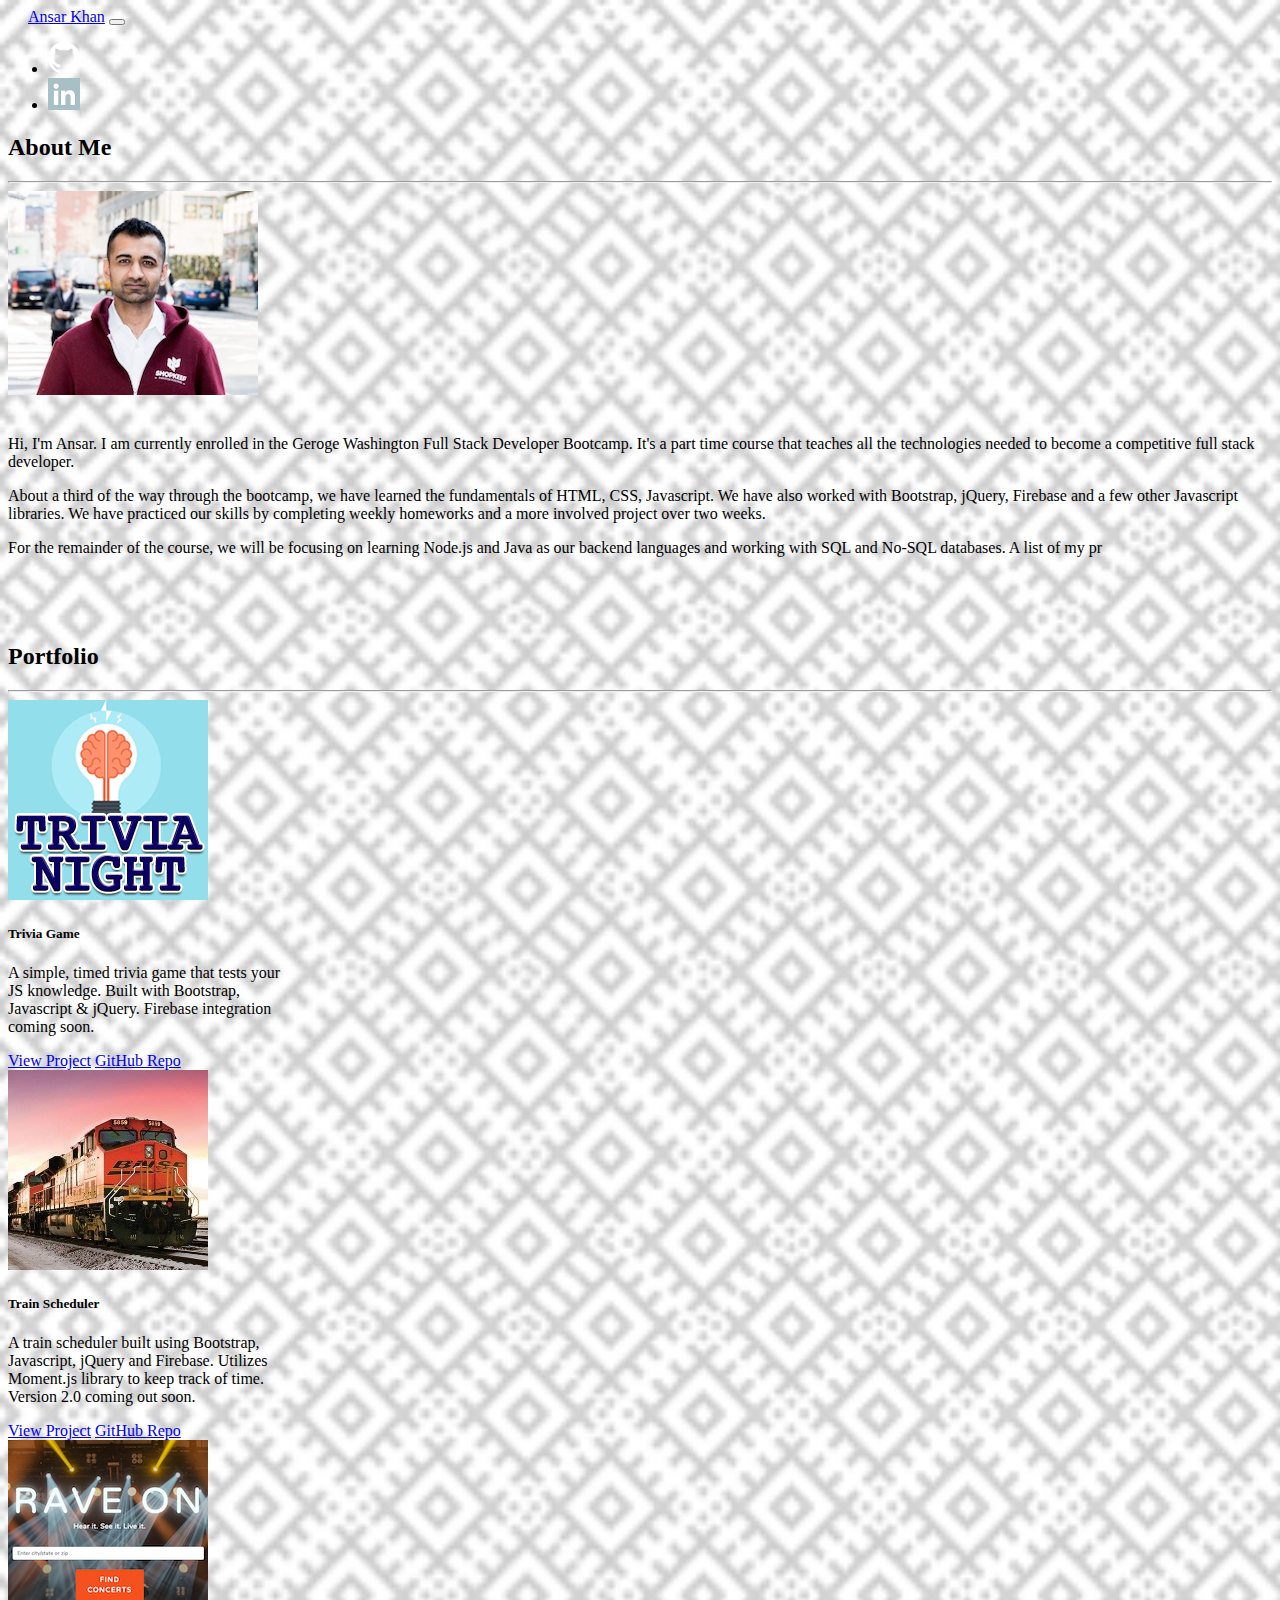
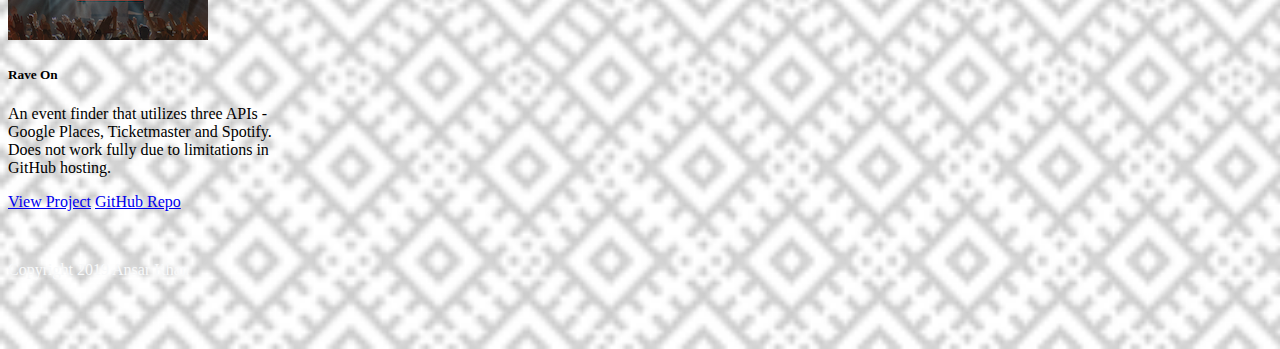
<file: index.html>
<!DOCTYPE html>

<head>
    <link rel="stylesheet" href="https://stackpath.bootstrapcdn.com/bootstrap/4.1.3/css/bootstrap.min.css" integrity="sha384-MCw98/SFnGE8fJT3GXwEOngsV7Zt27NXFoaoApmYm81iuXoPkFOJwJ8ERdknLPMO" crossorigin="anonymous">
    <link rel="stylesheet" href="style.css">
    <title>About Me</title>
</head>

<body class="body-background">
    <nav class="navbar navbar-expand-lg navbar-dark bg-dark">
        <a class="navbar-brand name-link" href="index.html">Ansar Khan</a>
        <button class="navbar-toggler" type="button" data-toggle="collapse" data-target="#navbarSupportedContent" aria-controls="navbarSupportedContent" aria-expanded="false" aria-label="Toggle navigation">
            <span class="navbar-toggler-icon"></span>
        </button>
        
        <div class="collapse navbar-collapse" id="navbarSupportedContent">
            <ul class="navbar-nav ml-auto navbar-padding">
                <li class="nav-item">
                   <a href="https://github.com/ansarkhan"> <img class="nav-link" src="./images/github.png"></a>
                </li>
                <li class="nav-item">
                   <a href="https://www.linkedin.com/in/ansar-khan-33799849/"><img class="nav-link" src="./images/linkedin.png"></a> 
                </li>
            </ul>
        </div>
    </nav>

    <main class="container">
        <div class="row">
            <div class="col-12">
                <h2 class="heading">About Me</h2>
                <hr>
            </div>
        </div>
        <div class="row main-container">
            <div class="col-12">
                    <img class="img-fluid rounded img-thumbnail float-left profile-pic" src="images/profile-pic.png" alt="profile picture">
                    <p class="pull-left">
                            Hi, I'm Ansar. I am currently enrolled in the Geroge Washington Full Stack Developer Bootcamp. It's a part time course that teaches all the technologies needed to become a competitive full stack developer.
                    </p>
                    <p class="pull-left">
                        About a third of the way through the bootcamp, we have learned the fundamentals of HTML, CSS, Javascript. We have also worked with Bootstrap, jQuery, Firebase and a few other Javascript libraries. We have practiced our skills by completing weekly homeworks and a more involved project over two weeks.
                    </p>
                    <p class="pull-left">
                        For the remainder of the course, we will be focusing on learning Node.js and Java as our backend languages and working with SQL and No-SQL databases. A list of my pr
                    </p>
            </div>
        </div>

        <div class="row justify-content-center main-container">
            <div class="col-12">

                <h2>Portfolio</h2>
                <hr>
            </div>
            <div class="col-4">
                <div class="card" style="width: 18rem;">
                    <img src="./images/Trivia-Night.png" class="card-img-top" alt="...">
                    <div class="card-body">
                        <h5 class="card-title">Trivia Game</h5>
                        <p class="card-text">A simple, timed trivia game that tests your JS knowledge. Built with Bootstrap, Javascript & jQuery. Firebase integration coming soon.</p>
                        <a href="https://ansarkhan.github.io/TriviaGame" class="btn btn-primary">View Project</a>
                        <a href="https://github.com/ansarkhan/TriviaGame" class="btn btn-success">GitHub Repo</a>
                    </div>
                </div>
            </div>

            <div class="col-4">
                <div class="card" style="width: 18rem;">
                    <img src="./images/train.jpg" class="card-img-top" alt="...">
                    <div class="card-body">
                        <h5 class="card-title">Train Scheduler</h5>
                        <p class="card-text">A train scheduler built using Bootstrap, Javascript, jQuery and Firebase. Utilizes Moment.js library to keep track of time. Version 2.0 coming out soon.</p>
                        <a href="https://ansarkhan.github.io/train-schedule/" class="btn btn-primary">View Project</a>
                        <a href="https://github.com/ansarkhan/train-schedule" class="btn btn-success">GitHub Repo</a>
                    </div>
                </div>
            </div>

            <div class="col-4">
                <div class="card" style="width: 18rem;">
                    <img src="./images/rave-on.png" class="card-img-top" alt="...">
                    <div class="card-body">
                        <h5 class="card-title">Rave On</h5>
                        <p class="card-text">An event finder that utilizes three APIs - Google Places, Ticketmaster and Spotify. Does not work fully due to limitations in GitHub hosting.</p>
                        <a href="https://enfenry.github.io/Project_1_Repo/" class="btn btn-primary">View Project</a>
                        <a href="https://github.com/enfenry/Project_1_Repo" class="btn btn-success">GitHub Repo</a>
                    </div>
                </div>
            </div>
        </div>


    </main>

    <footer class="footer footer-custom">
        <div class="container-fluid text-center bg-dark fixed-bottom">
                <div class="row">
                    <div class="col-12">
                        <span class="footer-text">Copyright 2019 Ansar Khan</span>
                    </div>
                </div>
        </div>
    </footer>
              
    <script src="https://code.jquery.com/jquery-3.3.1.slim.min.js" integrity="sha384-q8i/X+965DzO0rT7abK41JStQIAqVgRVzpbzo5smXKp4YfRvH+8abtTE1Pi6jizo" crossorigin="anonymous"></script>
    <script src="https://stackpath.bootstrapcdn.com/bootstrap/4.1.3/js/bootstrap.min.js" integrity="sha384-ChfqqxuZUCnJSK3+MXmPNIyE6ZbWh2IMqE241rYiqJxyMiZ6OW/JmZQ5stwEULTy" crossorigin="anonymous"></script>

</body>

</html>
</file>
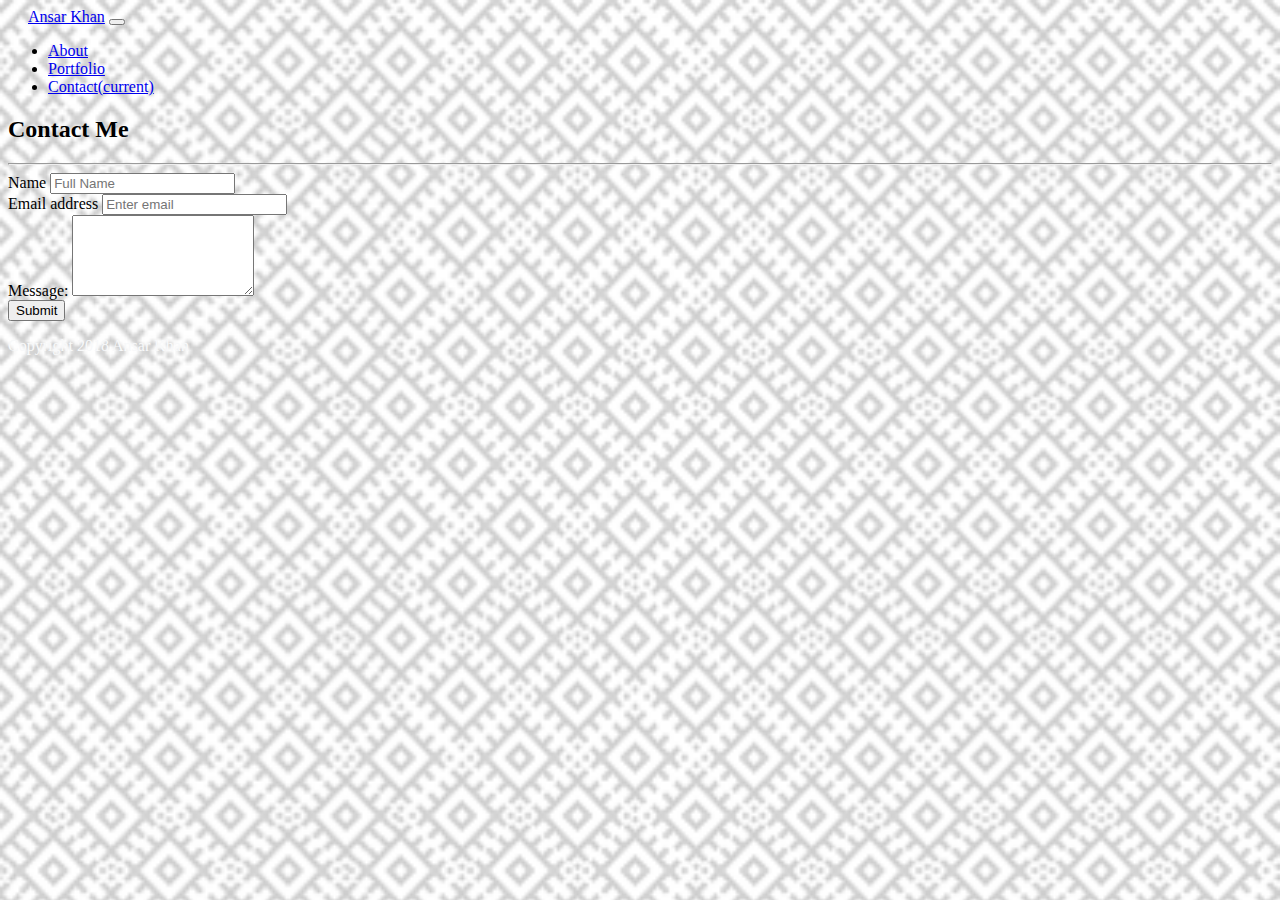
<file: contact.html>
<html lang="en">
<head>
    <meta charset="UTF-8">
    <meta name="viewport" content="width=device-width, initial-scale=1.0">
    <meta http-equiv="X-UA-Compatible" content="ie=edge">
    <title>Contact</title>
    <link rel="stylesheet" href="https://stackpath.bootstrapcdn.com/bootstrap/4.1.3/css/bootstrap.min.css" integrity="sha384-MCw98/SFnGE8fJT3GXwEOngsV7Zt27NXFoaoApmYm81iuXoPkFOJwJ8ERdknLPMO" crossorigin="anonymous">
    <link rel="stylesheet" href="style.css">
</head>
<body class="body-background">
    <nav class="navbar navbar-expand-lg navbar-dark bg-dark">
        <a class="navbar-brand name-link" href="index.html">Ansar Khan</a>
        <button class="navbar-toggler" type="button" data-toggle="collapse" data-target="#navbarSupportedContent" aria-controls="navbarSupportedContent" aria-expanded="false" aria-label="Toggle navigation">
            <span class="navbar-toggler-icon"></span>
        </button>
        
        <div class="collapse navbar-collapse" id="navbarSupportedContent">
            <ul class="navbar-nav ml-auto navbar-padding">
                <li class="nav-item">
                    <a class="nav-link" href="index.html">About</a>
                </li>
                <li class="nav-item">
                    <a class="nav-link" href="portfolio.html">Portfolio</a>
                </li>
                <li class="nav-item active">
                        <a class="nav-link" href="contact.html">Contact<span class="sr-only">(current)</span></a>
                </li>
            </ul>
        </div>
        </nav>
    <main class="container">
        <div class="row">
            <div class="col-12">
                <h2 class="heading">Contact Me</h2>
                <hr>
            </div>
            <div class="col-12">
                <form>
                    <div class="form-group">
                        <label for="exampleInputEmail1">Name</label>
                        <input type="text" class="form-control" id="name" aria-describedby="" placeholder="Full Name">
                    </div>
                    <div class="form-group">
                        <label for="user_email">Email address</label>
                        <input type="email" class="form-control" id="user_email" aria-describedby="emailHelp" placeholder="Enter email">
                    </div>
                    <div class="form-group">
                        <label for="comment">Message:</label>
                        <textarea class="form-control" rows="5" id="message"></textarea>
                    </div>
                    <button type="submit" class="btn btn-primary btn-lg">Submit</button>
                </form>
            </div>
        </div>
    </main>
    <footer class="footer footer-custom">
            <div class="container-fluid text-center bg-dark fixed-bottom">
                    <div class="row">
                        <div class="col-12">
                            <span class="footer-text">Copyright 2018 Ansar Khan</span>
                        </div>
                    </div>
            </div>
        </footer>
                  
        <script src="https://code.jquery.com/jquery-3.3.1.slim.min.js" integrity="sha384-q8i/X+965DzO0rT7abK41JStQIAqVgRVzpbzo5smXKp4YfRvH+8abtTE1Pi6jizo" crossorigin="anonymous"></script>
        <script src="https://cdnjs.cloudflare.com/ajax/libs/popper.js/1.14.3/umd/popper.min.js" integrity="sha384-ZMP7rVo3mIykV+2+9J3UJ46jBk0WLaUAdn689aCwoqbBJiSnjAK/l8WvCWPIPm49" crossorigin="anonymous"></script>
        <script src="https://stackpath.bootstrapcdn.com/bootstrap/4.1.3/js/bootstrap.min.js" integrity="sha384-ChfqqxuZUCnJSK3+MXmPNIyE6ZbWh2IMqE241rYiqJxyMiZ6OW/JmZQ5stwEULTy" crossorigin="anonymous"></script>
    
</body>
</html>
</file>
<file: style.css>
.body-background {
    background-image: url("../images/circuit.png");
    background-color: white;
    background-size: cover;
}
.profile-pic {
    margin-right: 20px;
    margin-bottom: 20px;
}

.navbar-padding {
    padding-right:30px;
}

.name-link {
    margin-left: 20px;
}
.heading {
    margin-top:20px;
}

.footer-text {
    color: #f8f9fa;
}

.footer-custom {
    height: 80px;
}

.image-container {
    width: 200px;
    height: 200px;
    background-image: url("images/placeholder.png");
    position: relative;
    float: left;
    margin-bottom: 20px;
}

.label {
    background-color:#4aaaa5;
    color: white;
    position: absolute;
    width: 100%;
    text-align: center;
    bottom:-10px;
    padding-top: 10px;
    padding-bottom: 10px;

}

.main-container {
    padding-bottom: 50px;
}
</file>
